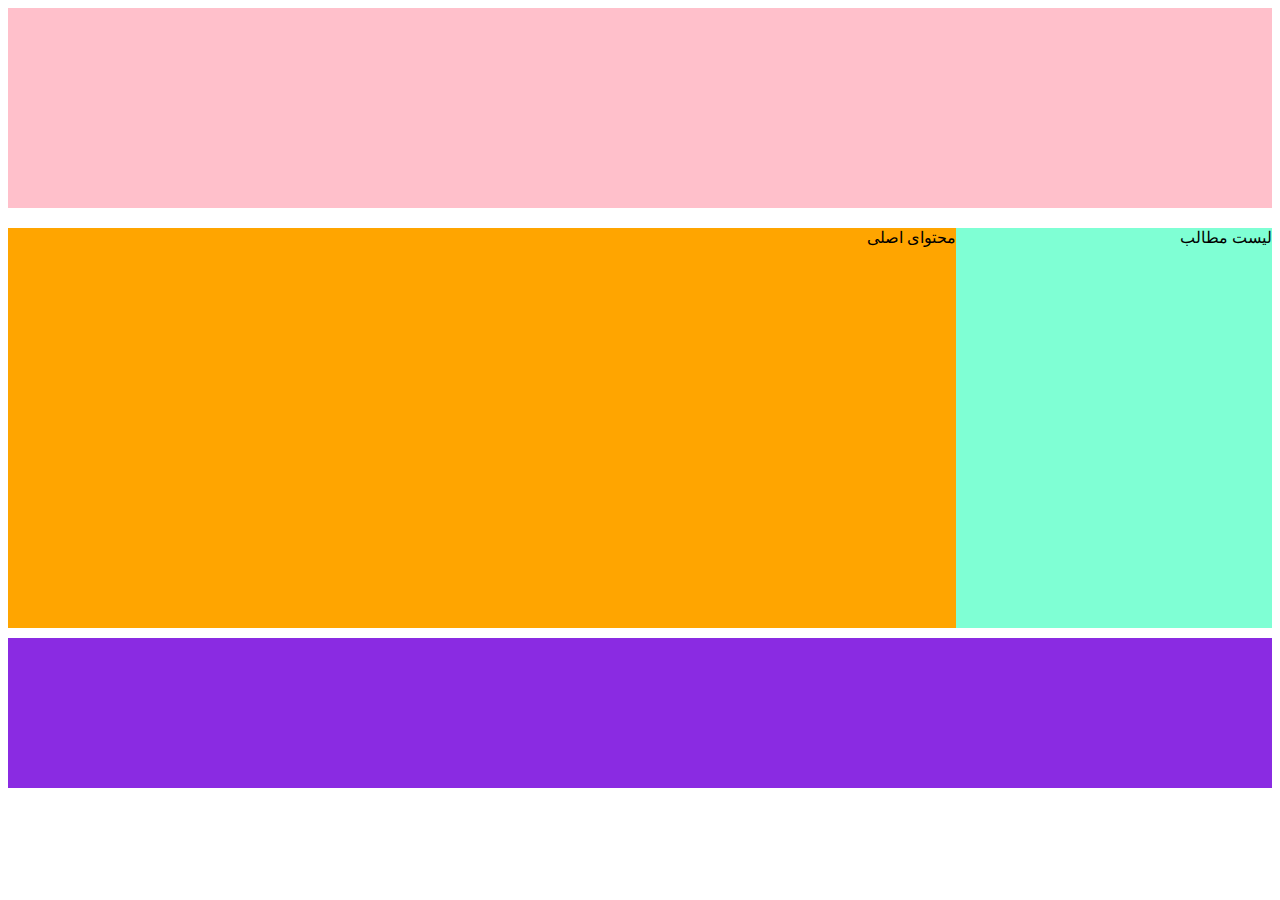
<file: html2/index.html>
﻿<!DOCTYPE html>
<html>
    <head> 
        <link href="style.css" rel="stylesheet"/>
    </head>
    <body>
        <div id="header"></div>
        <div class="clear" style="height:20px;"></div>
        <div id="sidebar"class="sidebar">لیست مطالب</div>
        <div id="main-content" class="sidebar">محتوای اصلی</div>
        <div class="clear" style="height:10px;"></div>
        <div id="footer"></div>



    </body>
</html>
</file>
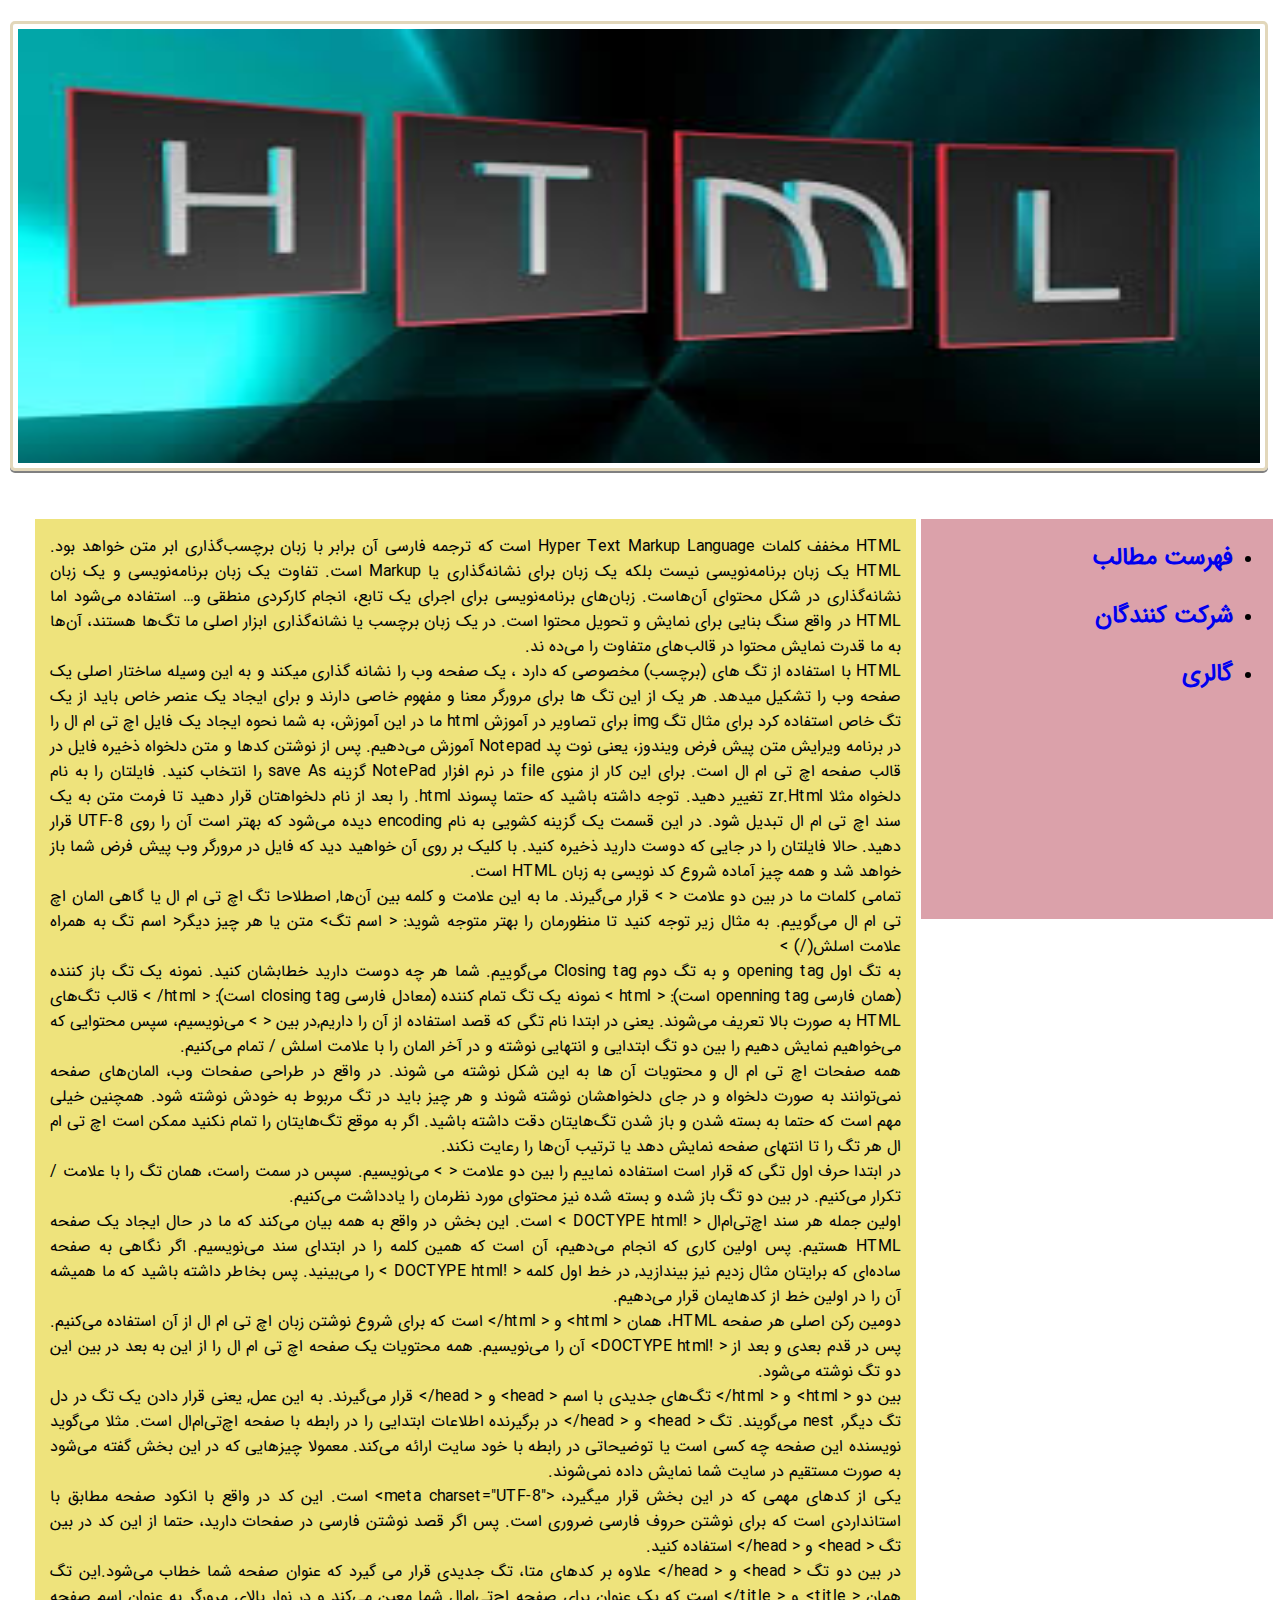
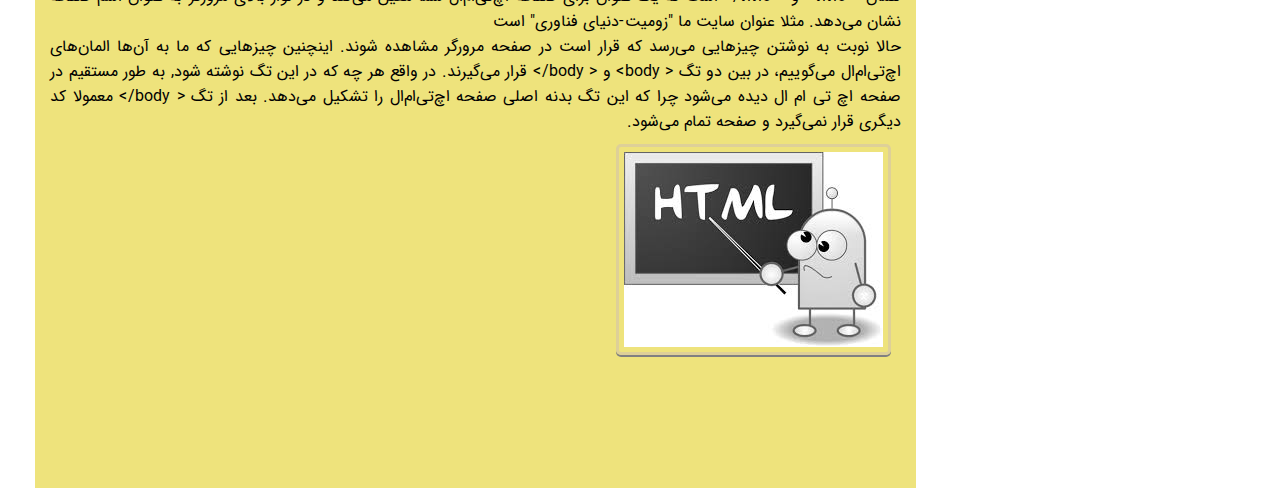
<file: book11.html>
﻿<!Doctype html>
<html>
<head>
      <title> آموزش مقدماتی html</title>
      <link href="stylebook.css" rel="stylesheet"/>
      <link href="font.css" rel="stylesheet" />

</head>
<img src="image/d3.jpg" alt="HTML Logo" width="100%" max height="450px"/>
<body dir="rtl">

      </p>

            </div>
      <div id="sidebar" class="sidebar">
      
            <ul>
                 <li><h2><a href="fehrest.html" target="_blank">فهرست مطالب</a></h2></li>
                 <li><h2><a href="sherkatkonande.html" target="blank">شرکت کنندگان</a></h2></li>
                 <li><h2><a href="gallery.1.html" target="blank">گالری</a></h2></li>
      
      
            </ul>
      </div>

      <div id="main-content" class="sidebar">
<p>
HTML مخفف کلمات Hyper Text Markup Language است 
که ترجمه فارسی آن برابر با زبان برچسب‌گذاری ابر متن خواهد بود. HTML یک زبان برنامه‌نویسی نیست بلکه یک زبان برای نشانه‌گذاری یا Markup است.
 تفاوت یک زبان برنامه‌نویسی و یک زبان نشانه‌گذاری در شکل محتوای آن‌هاست. زبان‌های برنامه‌نویسی برای اجرای یک تابع، انجام کارکردی منطقی و… استفاده می‌شود
اما HTML در واقع سنگ بنایی برای نمایش و تحویل محتوا است. در یک زبان برچسب یا نشانه‌گذاری ابزار اصلی ما تگ‌ها هستند، آن‌ها به ما قدرت نمایش محتوا در قالب‌های متفاوت را می‌ده ند.
<br/>
HTML با استفاده از تگ های (برچسب) مخصوصی که دارد ، یک صفحه وب را نشانه گذاری میکند و به این وسیله ساختار اصلی یک صفحه وب را تشکیل میدهد. 
هر یک از این تگ ها برای مرورگر معنا و مفهوم خاصی دارند و برای ایجاد یک عنصر خاص باید از یک تگ خاص استفاده کرد برای مثال تگ img برای تصاویر در آموزش html
ما در این آموزش، به شما نحوه ایجاد یک فایل اچ تی ام ال را در برنامه ویرایش متن پیش فرض ویندوز، یعنی نوت پد Notepad آموزش می‌دهیم.
پس از نوشتن کدها و متن دلخواه  ذخیره فایل در قالب صفحه اچ تی ام ال است. برای این کار از منوی file در نرم افزار NotePad گزینه save As را انتخاب کنید. فایلتان را به نام دلخواه مثلا zr.Html تغییر دهید. توجه داشته باشید که حتما پسوند html. را بعد از نام دلخواهتان قرار دهید تا فرمت متن به یک سند اچ تی ام ال تبدیل شود.

در این قسمت یک گزینه کشویی به نام encoding دیده می‌شود که بهتر است آن را روی UTF-8 قرار دهید. 
حالا فایلتان را در جایی که دوست دارید ذخیره کنید. با کلیک بر روی آن خواهید دید که فایل در مرورگر وب پیش فرض شما باز خواهد شد و همه چیز آماده شروع کد نویسی به زبان HTML است. 
<br/>
تمامی کلمات ما در بین دو علامت < > قرار می‌گیرند. ما به این علامت و کلمه بین آن‌ها, اصطلاحا تگ اچ تی ام ال یا گاهی المان اچ تی ام ال می‌گوییم. به مثال زیر توجه کنید تا منظورمان را بهتر متوجه شوید:

 < اسم تگ> متن یا هر چیز دیگر< اسم تگ به همراه علامت اسلش(/) >
<br/>
به تگ اول opening tag و به تگ دوم Closing tag می‌گوییم. شما هر چه دوست دارید خطابشان کنید.

نمونه یک تگ باز کننده (همان فارسی openning tag است): < html >
نمونه یک تگ تمام کننده (معادل فارسی closing tag است): < html/ >
قالب تگ‌های HTML به صورت بالا تعریف می‌شوند. یعنی در ابتدا نام تگی که قصد استفاده از آن را داریم,در بین < > می‌نویسیم، سپس محتوایی که می‌خواهیم نمایش دهیم را بین دو تگ ابتدایی و انتهایی نوشته  و در آخر المان را با علامت اسلش /  تمام می‌کنیم. 
<br/>
همه صفحات اچ تی ام ال و محتویات آن ها به این شکل نوشته می شوند. در واقع در طراحی صفحات وب، المان‌های صفحه نمی‌توانند به صورت دلخواه و در جای دلخواهشان نوشته شوند و هر چیز باید در تگ مربوط به خودش نوشته شود.

همچنین خیلی مهم است که حتما به بسته شدن و باز شدن تگ‌هایتان دقت داشته باشید. اگر به موقع تگ‌هایتان را تمام نکنید ممکن است اچ تی ام ال هر تگ را تا انتهای صفحه نمایش دهد یا ترتیب آن‌ها را رعایت نکند.
<br/>
در ابتدا حرف اول تگی که قرار است استفاده نماییم را بین دو علامت < > می‌نویسیم.
 سپس در سمت راست، همان تگ را با علامت / تکرار می‌کنیم. در بین دو تگ باز شده و بسته شده نیز محتوای مورد نظرمان را یادداشت می‌کنیم.
<br/>
 اولین جمله هر سند اچ‌تی‌ام‌ال < !DOCTYPE html > است. این بخش در واقع به همه بیان می‌کند که ما در حال ایجاد یک صفحه HTML هستیم. پس  اولین کاری که انجام می‌دهیم، آن است که همین کلمه را در ابتدای سند می‌نویسیم. اگر نگاهی به صفحه ساده‌ای که برایتان مثال زدیم نیز بیندازید, در خط اول کلمه < !DOCTYPE html > را می‌بینید. پس بخاطر داشته باشید که ما همیشه آن را در اولین خط از کدهایمان قرار می‌دهیم.
<br/>
دومین رکن اصلی هر صفحه HTML، همان < html> و < html/> است که برای شروع نوشتن زبان اچ تی ام ال از آن استفاده می‌کنیم. پس در قدم بعدی و بعد از < !DOCTYPE html> آن را می‌نویسیم. همه محتویات یک صفحه اچ تی ام ال را از این به بعد در بین این دو تگ نوشته می‌شود.
<br/>
بین دو < html> و < html/> تگ‌های جدیدی با اسم < head> و < head/> قرار می‌گیرند. به این عمل, یعنی قرار دادن یک تگ در دل تگ دیگر, nest می‌گویند.  تگ < head> و < head/>  در برگیرنده اطلاعات ابتدایی را در رابطه با صفحه اچ‌تی‌ام‌ال است. مثلا می‌گوید نویسنده این صفحه چه کسی است یا توضیحاتی در رابطه با خود سایت ارائه می‌کند. معمولا چیزهایی که در این بخش گفته می‌شود به صورت مستقیم در سایت شما نمایش داده نمی‌شوند.


 <br/>
 یکی از کدهای مهمی که در این بخش قرار میگیرد، <"meta charset="UTF-8>  است. این کد در واقع با انکود صفحه مطابق با استانداردی است که برای نوشتن حروف فارسی ضروری است. پس اگر قصد نوشتن فارسی در صفحات دارید، حتما از این کد در بین تگ < head> و < head/> استفاده کنید. 
<br/>

در بین دو تگ < head> و < head/> علاوه بر کدهای متا، تگ جدیدی قرار می گیرد که عنوان صفحه شما خطاب می‌شود.این تگ همان < title> و < title/> است که یک عنوان برای صفحه اچ‌تی‌ام‌ال شما معین می‌کند و در نوار بالای مرورگر به عنوان اسم صفحه نشان می‌دهد. مثلا عنوان سایت ما "زومیت-دنیای فناوری" است
<br/>
حالا نوبت به نوشتن چیزهایی می‌رسد که قرار است در صفحه مرورگر مشاهده شوند. اینچنین چیزهایی که ما به آن‌ها المان‌های اچ‌تی‌ام‌ال می‌گوییم، در بین دو تگ < body> و < body/> قرار می‌گیرند. در واقع هر چه که در این تگ نوشته شود, به طور مستقیم در صفحه اچ تی ام ال دیده می‌شود چرا که این تگ  بدنه اصلی صفحه اچ‌تی‌ام‌ال را تشکیل می‌دهد. بعد از تگ < body/> معمولا کد دیگری قرار نمی‌گیرد و صفحه تمام می‌شود.
<br/>
<img src="ht1.jpeg"/>







<br/>
<br/>
<br/>
<br/>
<br/>




</body>
</html>
</file>
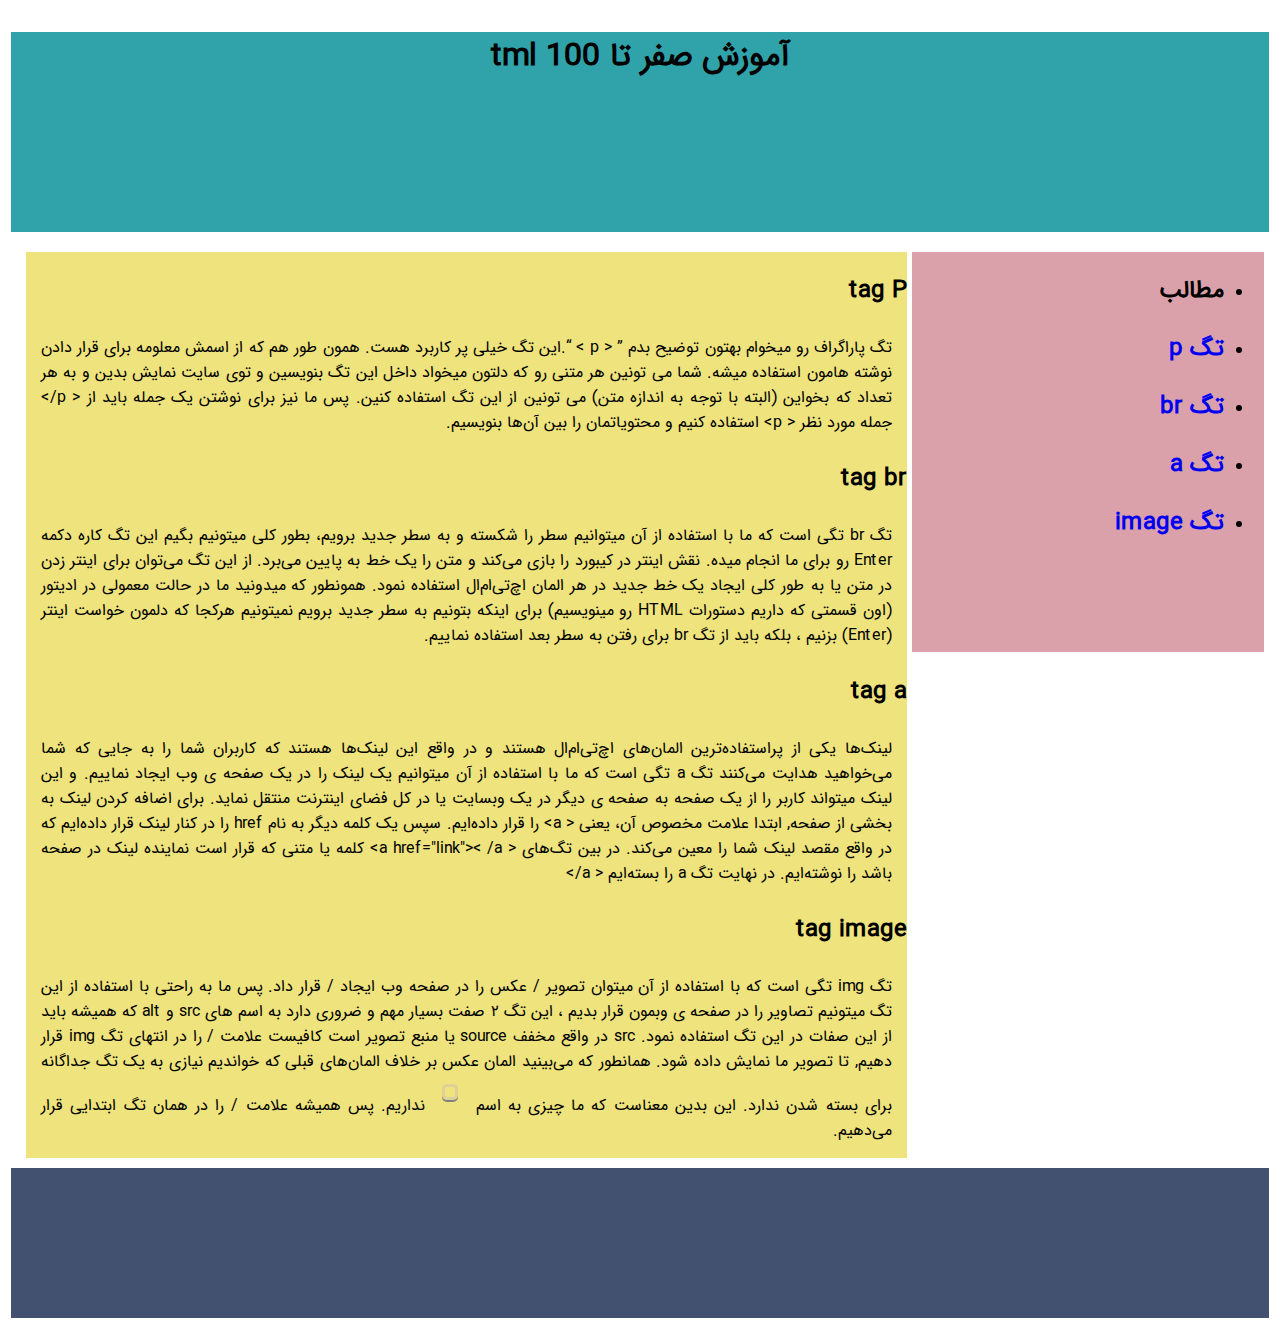
<file: fehrest.html>
﻿<!Doctype html>
<html>
<head>
      <title>فهرست مطالب</title>
      <link href="stylebook.css" rel="stylesheet"/>
      <link href="font.css" rel="stylesheet" />


</head>
<body dir="rtl">
      <div id="header" style="text-align: center"><h1>آموزش صفر تا 100 tml </h1></div>
      <div class="clear" style="height: 20px;"></div>
      <div id="sidebar" class="sidebar" style="height: 200px">
<ul>
      <li><h2> مطالب</h2></li>
      <li><h2><a href="#p">تگ p</a></h2></li>
      <li><h2><a href="#br">تگ br</a></h2></li>
      <li><h2><a href="#a">تگ a</a></h2></li>
      <li><h2><a href="#img">تگ image</a></h2></li>

</ul>
</div>

<div id="main-content" class="sidebar">

      <h2 id="p">tag P</h2>
      <p>

      تگ پاراگراف رو میخوام بهتون توضیح بدم ” < p > “.این تگ خیلی پر کاربرد هست. همون طور هم که از اسمش معلومه برای قرار دادن نوشته هامون استفاده میشه. شما می تونین هر متنی رو که دلتون میخواد داخل این تگ بنویسین و توی سایت نمایش بدین و به هر تعداد که بخواین (البته با توجه به اندازه متن) می تونین از این تگ استفاده کنین.
      پس ما نیز برای نوشتن یک جمله باید از < p/>  جمله مورد نظر  < p> استفاده کنیم و محتویاتمان را بین آن‌ها بنویسیم. 
      </p>

      <h2 id="br">tag br </h2>
      <p>
      تگ br تگی است که ما با استفاده از آن میتوانیم سطر را شکسته و به سطر جدید برویم، بطور کلی میتونیم بگیم این تگ کاره دکمه Enter رو برای ما انجام میده.
      نقش اینتر در کیبورد را بازی می‌کند و متن را یک خط به پایین می‌برد. از این تگ می‌توان برای اینتر زدن در متن یا به طور کلی ایجاد یک خط جدید در هر المان اچ‌تی‌ام‌ال استفاده نمود.


همونطور که میدونید ما در حالت معمولی در ادیتور 
(اون قسمتی که داریم دستورات HTML رو مینویسیم) برای اینکه بتونیم به سطر جدید برویم نمیتونیم 
هرکجا که دلمون خواست اینتر (Enter) بزنیم ، بلکه باید از تگ br برای رفتن به سطر بعد استفاده نماییم.
       </p>
      <h2 id="a">tag a </h2>
      <p>
      لینک‌ها یکی از پراستفاده‌ترین المان‌های اچ‌تی‌ام‌ال هستند و در واقع این لینک‌ها هستند که کاربران شما را به جایی که شما می‌خواهید هدایت می‌کنند
      تگ a تگی است که ما با استفاده از آن میتوانیم یک لینک را در یک صفحه ی وب ایجاد نماییم. و این لینک میتواند کاربر را از یک صفحه به صفحه ی دیگر در یک وبسایت یا در کل فضای اینترنت منتقل نماید.
      برای اضافه کردن لینک به بخشی از صفحه, ابتدا علامت مخصوص آن، یعنی < a> را قرار داده‌ایم.
      سپس یک کلمه دیگر به نام href را در کنار لینک قرار داده‌ایم که در واقع مقصد لینک شما را معین می‌کند. 
      در بین تگ‌های < a href="link">< /a> کلمه یا متنی که قرار است  نماینده لینک در صفحه باشد را نوشته‌ایم.
      در نهایت تگ a را  بسته‌ایم < a/>
      </P>

      
      
       <h2 id="img">tag image </h2>
       <p>
       تگ img تگی است که با استفاده از آن میتوان تصویر / عکس را در صفحه وب ایجاد / قرار داد.
پس ما به راحتی با استفاده از این تگ میتونیم تصاویر را در صفحه ی وبمون قرار بدیم ، این تگ ۲ صفت بسیار مهم و ضروری دارد به اسم های src و alt که همیشه باید از این صفات در این تگ استفاده نمود.
src در واقع مخفف source یا منبع تصویر است 
کافیست علامت / را در انتهای تگ img قرار دهیم, تا تصویر ما نمایش داده شود. همانطور که می‌بینید المان عکس بر خلاف المان‌های قبلی که خواندیم نیازی به یک تگ جداگانه برای بسته شدن ندارد. این بدین معناست که ما چیزی به اسم <img/> نداریم.
 پس همیشه علامت / را در همان تگ ابتدایی قرار می‌دهیم.

</div>
</p>

<div class="clear" style="height: 10px;"></div>
<div id="footer"></div>


</body>
</html>
</file>
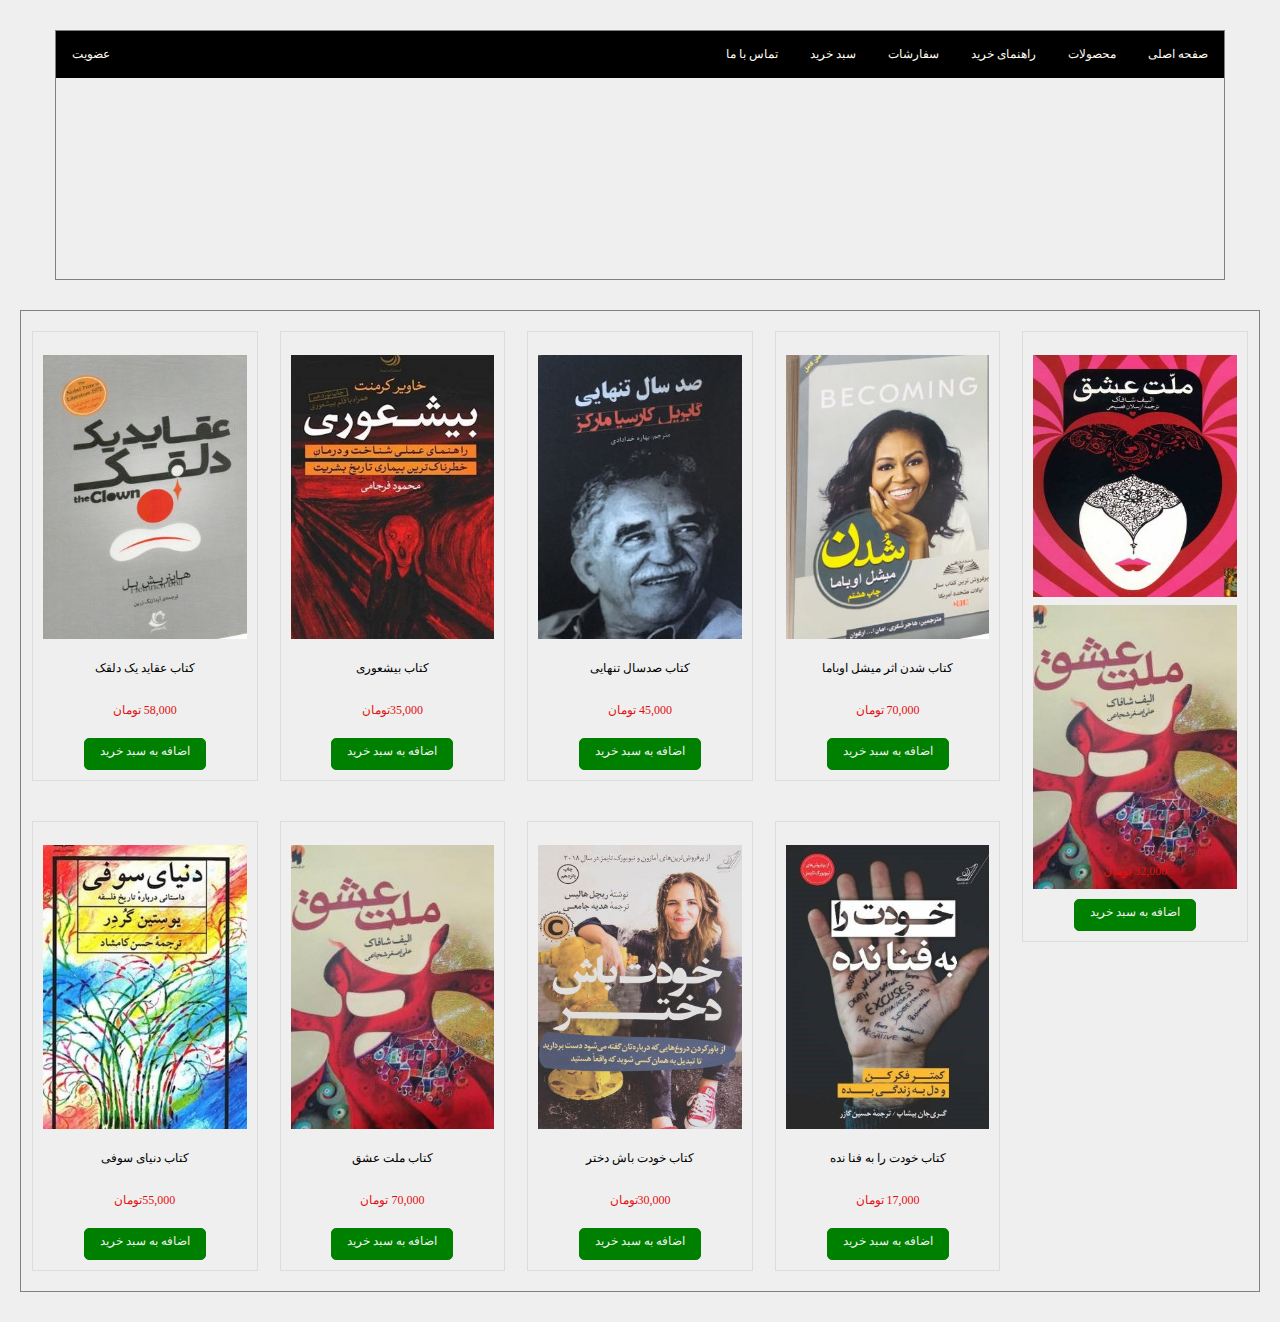
<file: gallery.1.html>
﻿<!Doctype html>
<html>

<head>
      <title>گالری</title>
      <link href="gallerystyle.css" rel="stylesheet" />
</head>

<body dir="rtl">
      <div class="wrapper">
            <div id="menubar">
                  <ul>
                        <li><a href="#">صفحه اصلی</a></li>
                        <li>
                              <a href="#">محصولات</a>
                              <ul>
                                    <li><a href="#">کتاب های روان شناسی</a></li>
                                    <li><a href="#">کتاب های عرفانی</a></li>
                                    <li><a href="#">رمان </a></li>
                                    <li><a href="#">کتاب های تاریخی</a></li>
                                    <li><a href="#">کتاب های فلسفی</a></li>

                              </ul>
                        </li>

                        <li><a href="#">راهنمای خرید</a></li>
                        <li><a href="#">سفارشات</a></li>
                        <li><a href="#">سبد خرید</a></li>
                        <li><a href="#">تماس با ما</a></li>
                        <li><a href="#">عضویت</a></li>




                  </ul>

            </div>
      </div>

      <div class="container">
            <ul id="gallery-container">

                  <li>
                        <div class="product">
                              <a class="image-container" href="#">
                                    <img class="main-image" src="image/lovee.jpg" alt="book" /></a>
                              <img class="side-image" src="image/love.jpg" alt="book" /></a>
                              <div class="clear" style="height: 10px"></div>
                              <a class="product-title" href="#">کتاب ملت عشق</a>
                              <div class="price-container">
                                    <div class="price">32,000 تومان</div>
                                    <a class="btn" href="#">اضافه به سبد خرید</a>
                              </div>
                        </div>
                  </li>

                  <li>
                        <div class="product"><img src="image/bec.jpg" alt="book" />
                              <div class="clear" style="height: 10px"></div>
                              <a class="product-title" href="#">کتاب شدن اثر میشل اوباما</a>
                              <div class="price-container">
                                    <div class="price"> 70,000 تومان</div>
                                    <a class="btn" href="#">اضافه به سبد خرید</a>
                              </div>
                        </div>
                  </li>

                  <li>
                        <div class="product"><img src="image/lonely.jpg" alt="book" />
                              <div class="clear" style="height: 10px"></div>
                              <a class="product-title" href="#">کتاب صدسال تنهایی</a>
                              <div class="price-container">
                                    <div class="price">45,000 تومان</div>
                                    <a class="btn" href="#">اضافه به سبد خرید</a>
                              </div>
                        </div>
                  </li>

                  <li>
                        <div class="product"><img src="image/bishori.jpg" alt="book" />
                              <div class="clear" style="height: 10px"></div>
                              <a class="product-title" href="#">کتاب بیشعوری</a>
                              <div class="price-container">
                                    <div class="price">35,000تومان</div>
                                    <a class="btn" href="#">اضافه به سبد خرید</a>
                              </div>
                        </div>
                  </li>

                  <li>
                        <div class="product"><img src="image/dal.jpg" alt="book" />
                              <div class="clear" style="height: 10px"></div>
                              <a class="product-title" href="#">کتاب عقاید یک دلقک</a>
                              <div class="price-container">
                                    <div class="price">58,000 تومان</div>
                                    <a class="btn" href="#">اضافه به سبد خرید</a>
                              </div>
                        </div>
                  </li>

                  <li>
                        <div class="product"><img src="image/fana.jpg" alt="book" />
                              <div class="clear" style="height: 10px"></div>
                              <a class="product-title" href="#">کتاب خودت را به فنا نده</a>
                              <div class="price-container">
                                    <div class="price">17,000 تومان</div>
                                    <a class="btn" href="#">اضافه به سبد خرید</a>
                              </div>
                        </div>
                  </li>


                  <li>
                        <div class="product"><img src="image/girl.jpg" alt="book" />
                              <div class="clear" style="height: 10px"></div>
                              <a class="product-title" href="#">کتاب خودت باش دختر</a>
                              <div class="price-container">
                                    <div class="price-container">
                                          <div class="price">30,000تومان</div>
                                          <a class="btn" href="#">اضافه به سبد خرید</a>
                                    </div>
                              </div>
                  </li>

                  <li>
                        <div class="product"><img src="image/love.jpg" alt="book" />
                              <div class="clear" style="height: 10px"></div>
                              <a class="product-title" href="#">کتاب ملت عشق</a>
                              <div class="price-container">
                                    <div class="price">70,000 تومان</div>
                                    <a class="btn" href="#">اضافه به سبد خرید</a>
                              </div>
                        </div>
                  </li>

                  <li>
                        <div class="product"><img src="image/sofi.jpg" alt="book" />
                              <div class="clear" style="height:10px"></div>
                              <a class="product-title" href="#">کتاب دنیای سوفی</a>
                              <div class="price-container">
                                    <div class="price">55,000تومان</div>
                                    <a class="btn" href="#">اضافه به سبد خرید</a>
                              </div>
                        </div>
                  </li>















            </ul>
      </div>

</body>

</html>
</file>
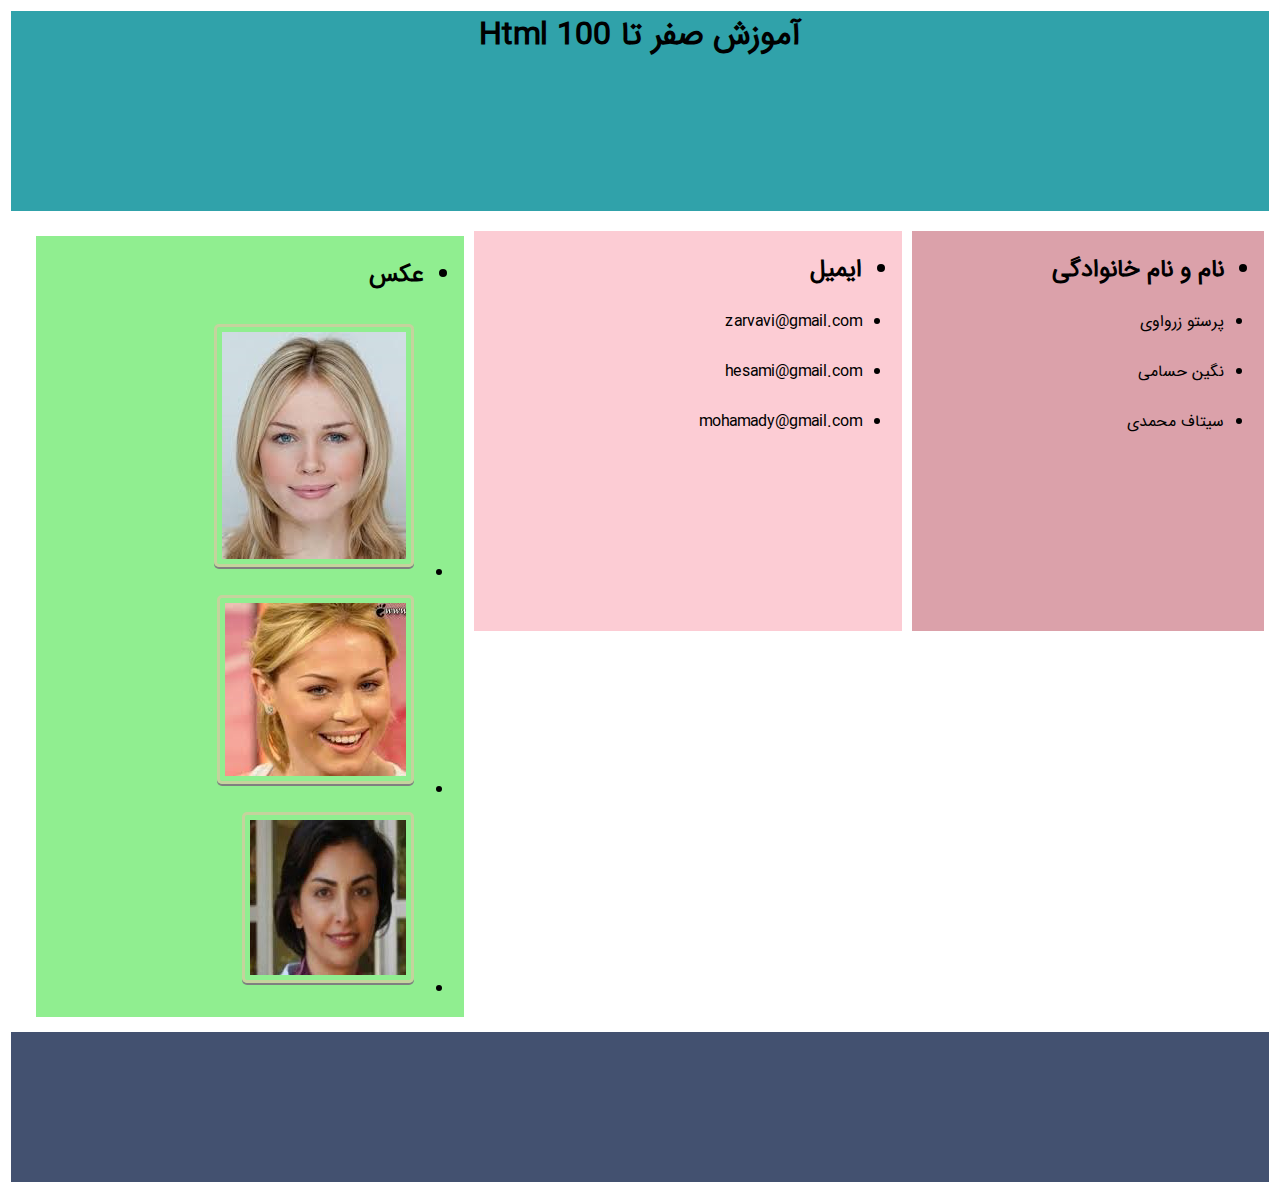
<file: sherkatkonande.html>
﻿<!DOCTYPE>
<Html>
    <head>
        <title>شرکت کنندگان</title>
        <link href="stylebook.css" rel="stylesheet"/>
        <link href="font.css" rel="stylesheet" />

    </head>
    <body dir="rtl">
        <div id="header"style="text-align: center"><h1>آموزش صفر تا 100 Html </h1></div>
        <div class="clear" style="height:20px;"></div>
        <div id="sidebar" class="sidebar">
            <ul>
               <h2><li>نام و نام خانوادگی</h2></li>
                <li>پرستو زرواوی</li>
                <br/>
                <li>نگین حسامی</li>
                <br/>
                <li>سیتاف محمدی</li>
             </ul>

        </div>
        <div id="sidebar2" class="sidebar">
            <ul>
                <h2><li>ایمیل</h2></li>
                <li>zarvavi@gmail.com</li>
                <br/>
                <li>hesami@gmail.com</li>
                <br/>
                <li>mohamady@gmail.com</li>
            </ul>
        </div>
        <div id="sidebar3" class="sidebar" width="33%">
            <ul class="gallery contaier li">
                <h2><li>عکس</h2></li>
                <li><img src="image/aks2.jpg"  /></li>
                <li><img src="image/aks3.jpg" /></li>
                <li><img src="image/aks4.jpg" /></li>
            </ul>
        </div>
        <div class="clear" style="height: 10px;"></div>
        <div id="footer"></div>








</body>
</html>
</file>
<file: html2/style.css>
body{
    direction:rtl;

}
#header{
    background-color: pink;
    width:100%;
    min-height:200px;

}
#sidebar{
    background-color: aquamarine;
    width:25%;
    min-height:400px;

}
#main-content{
    background-color: orange;
    width:75%;
    min-height:400px;
}
.sidebar{
    display: inline-block;
    float:right;
}
#footer{
    background-color: blueviolet;
    min-height: 150px;
    width:100%;
}
.clear{
    clear:both;
}
</file>
<file: stylebook.css>
*{
    box-sizing: border-box;

}
body{
    direction: rtl;
    font: 12pt Iransans;
    text-decoration: none;
    padding: 3px;
}

p{
    text-align: justify;
    padding: 5px;
    margin: 10px;
}
#header{
    background-color: rgb(48, 162, 170);
    width: 100%;
    min-height: 200px;
}
#sidebar{
    background-color: rgb(219, 161, 170);
    width: 28%;
    min-height: 400px;
    margin: 0 5px;
}
#main-content{
    background-color: rgb(238, 227, 124);
    width: 70%;
    min-height: 400px;
}
.sidebar{
    display: inline-block;
    float:right;
}
#sidebar2{
    background-color: rgb(252, 204, 212);
    width: 34%;
    min-height: 400px;
    margin:0px 5px;
}
#sidebar3{
    background-color: lightgreen;
    width: 34%;
    min-height:400px;
    float:right;
    margin:5px;
}

#footer{
    background-color: rgb(67, 81, 112);
    min-height: 150px;
    width:100%;
}
.clear{
    clear:both;
}
a{
    text-decoration: none;

}
a:hover{
    background-color: rgb(88, 167, 212);
    color: #333;
}
img{
    border: 3px solid rgba(216, 201, 162, 0.74);
    padding:5px;
    margin: 10px;
    box-shadow: 00 2px gray;
    border-radius: 5px;
}
.container{
    width: 90%;
    border: 2px solid #000;
    min-height: 300;
    margin: 0 auto;
    margin-top: 30px;

}
.gallery-container{
    padding: 15px 5px;
    overflow: auto;

}
.gallery-container li{
    list-style: none;
    display: inline-block;
    width: 16%;
    float: right;
    text-align: center;
    border:1px solid #efefef;
    margin-left: 5px;
    margin-bottom: 15px;
    padding: 5px;
    cursor: pointer;
}
.gallery-container.product:hover{
    box-shadow: 0 0 5px rgba(0,0,0,0.15)
}
.gallery-container li img{
    clear: both;
    
}
.gallery-container.product-title{
    font: 9pt tahoma;
    display: block;

}
.gallery-container.product.price{
    font: 10pt tahoma;
    color:red;

}
.gallery-container.add-to-cart{
    font: 9pt tahoma;
    margin-top: 20px;
    display:inline-block;
    border:1px solid (rgb(77, 180, 77);
    padding:5px 15px;
    padding-bottom: 8px;
    width: auto;
    border-radius: 5px;
    background-color: green;
    color: #fff;

}
.gallery-container.add-to-cart:hover{
    background-color: darkgreen;

}
</file>
<file: font.css>
@font-face{
    font-family: Iransans;
    src:url("fonts/eot/IRANSansWeb.eot");
    src:url("fonts/ttf/IRANSansWeb.ttf") format("truetype"),url("fonts/woff/IRANSansWeb.woff")format("woff"),url("fonts/woff2/IRANSansWeb.woff2")format("woff");
}
</file>
<file: gallerystyle.css>
*{
    padding: 0;
    margin: 0;
    box-sizing: border-box;
}
body{
   background-color:#efefef;
   direction: rtl;
   font: 9pt tahoma;
   text-align: center;
}
a{
    text-decoration: none;
    color: rgb(187, 33, 28);
}
li{
    list-style: none;
}
a:hover{
    color: rgb(14, 21, 121);
}
.clear{
    clear: both;
}
.container{
    border: 1px solid gray ;
    width: 1170;
    margin: 30px 20px;
    overflow: auto;
}
#gallery-container{
    width: 100%;
    display: block;

}
#gallery-container li{
    width: 20%;
    list-style: none;
    padding: 8px 3px;
    float: right;
    min-height: 400px;

}
#gallery-container li .product:hover{
    box-shadow: 0 0 5px rgba(29, 28, 28, 0.4);
    cursor: pointer;
}
#gallery-container .product{
    border: 1px solid gainsboro;
    padding: 15px 2px;
    text-align: center;
    margin: 12px 8px;
    transition: box-shadow .3s;
    max-width: 500px;
    position: relative;
    min-height: 450px;
    
}
#gallery-container .product-title{
    color: #000;
    float: none;
}
#gallery-container .product-title:hover{
    color: #555;
    cursor: pointer;
}
#gallery-container .product .image-container{
    overflow: hidden;
    display: block;
    width: 100%;
    height: 250px;
    position: relative;
}
#gallery-container .product .image-container:hover .main-image{
    z-index: 0;
    opacity: 0;
}
#gallery-container .product .image-container:hover .side-image{
    z-index: 100;
    opacity: 100;
}


#gallery-container .product .image-container .main-image{
    position: absolute;
    left:0;
    right: 0;
    z-index: 100;
    opacity: 100;

   
}
#gallery-container .product .image-container .side-image{
    position: absolute;
    top: 0;
    right: 0;
    z-index: 0;
    opacity: 0;

}

#gallery-container .product img{
    width: 100%;
    max-height: 300px;
    padding: 8px;
}
#gallery-container .price{
    color: rgb(226, 17, 17);
    margin-top: 10px;
    margin-bottom: 10px;
}
#gallery-container .price-container{
    position: absolute;
    bottom:0;
    left:0;
    right: 0px;
    width: 100%;

}
.btn{
    background: green;
    padding: 5px 15px;
    border: 1px solid green;
    color: #efefef;
    margin: 10px auto;
    display: inline-block;
    border-radius: 5px;
    padding-bottom: 10px;
    bottom: 5px;
    left: 27%;


}
.btn:hover{
    background: #efefef;
    color: green;

}
.wrapper{
    width: 1170px;
    border: 1px solid gray;
    margin: 30px auto;
    min-height: 250px;

}
#menubar{
    width: 100%;
    background-color: #000;
    display: inline-block;
    min-height: 45px;
    position: relative;

}

#menubar >ul>li{
    display: inline-block;
    float: right;
    padding: 8px;
    

}
#menubar >ul>li>a{
    color: floralwhite;
    padding: 8px;
    display: block;
}
#menubar >ul>li>a:hover{
    background-color: #efefef;
    color: #000;
}
#menubar >ul>li:last-child{
    float: left;
}
#menubar >ul>li>ul{
    color: floralwhite;
    display: none;
    position: absolute;
    top: 100%;
    width: 1170px;
    right: 0px ;
    box-shadow: 0 0 10px rgba(0,0,0,0.2);
    padding: 8px;
    background-color: #fff;
    z-index: 100;
}
#menubar >ul>li>ul>li{
    display: block;
    width: 20%;
    float: right;
    height: 200px;
}
#menubar >ul>li>ul>li>a{
    display: block;
    text-align: right;
    padding: 8px;
    color: #666;
    padding-right: 5px;
}
#menubar >ul>li>ul>li>a:hover{
    background-color: #000;
    color:#fff
}
#menubar >ul>li:hover >ul{
    display: block;
}
.sidebar-menu{
    text-align: justify;
    background-color: darkgray;

}
.sidebar-menu> li{
    display: block;
    position: relative;
}
.sidebar-menu >li >a{
    padding: 8px;
    padding-right: 15px;
    color: #444;
    display: block;
}
.sidebar-menu >li>a:hover{
    background-color: #000;
    color: #efefef;
}
.sidebar-menu>li:hover>ul{
    display: block;
}
.sidebar-menu >li>ul{
    width: 250px;
    display: none;
    position: absolute;
    top:0px;
    right: 100px;
    background-color: #fff;
    border: 1px solid #efefef;
    box-shadow: 0 0 5px rgbs(0,0,0,0.2);
    z-index: 100;

}
.sidebar-menu>li>ul>li{
    display: block;

}
.sidebar-menu>li>ul>li>a{
    padding: 8px;
    padding-right: 15px;
    color: #444;
    display: block;
}    
.sidebar-menu>li>ul>li>a:hover{
    background-color: #000;
    color: #efefef;
}
</file>
